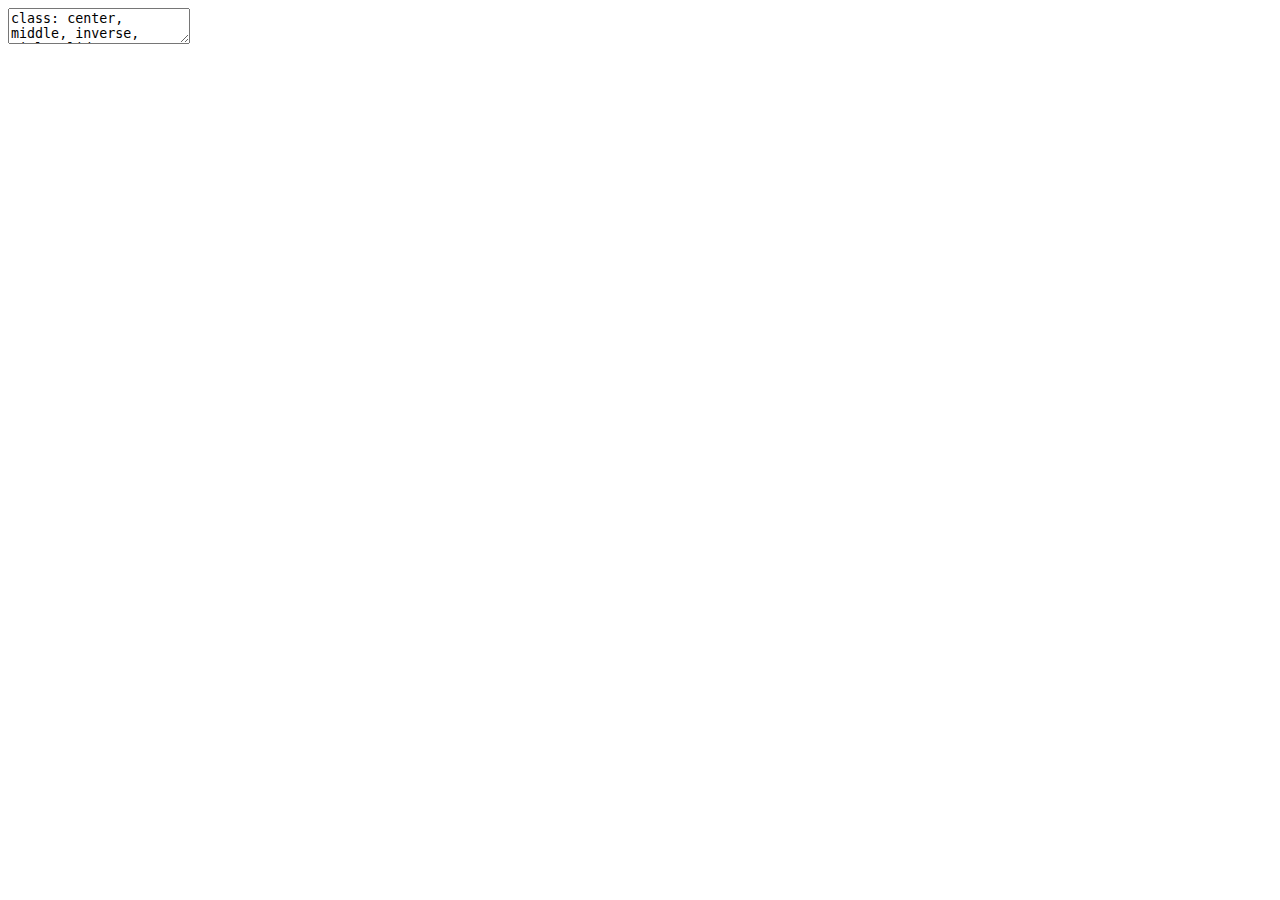
<file: 01-introduction/Introduction.html>
<!DOCTYPE html>
<html lang="" xml:lang="">
  <head>
    <title>TAセッション１: イントロダクション</title>
    <meta charset="utf-8" />
    <meta name="author" content="TA: 北川 梨津" />
    <link rel="stylesheet" href="xaringan-themer.css" type="text/css" />
  </head>
  <body>
    <textarea id="source">
class: center, middle, inverse, title-slide

# TAセッション１: イントロダクション
## 〜統計学・計量経済学の復習を添えて〜
### TA: 北川 梨津
### 最終更新日: 2022-04-11

---


class: title-slide-section, center, middle
name: logistics

# 大湾秀雄ゼミTAセッションにようこそ


---

## TAについて

- 名前: 北川 梨津

- 所属：早稲田大学大学院経済学研究科博士後期課程

- 関心：健康経営・人材採用・データ科学一般

- 論文：[*Working from home and productivity under the COVID-19 pandemic: Using survey data of four manufacturing firms*](https://doi.org/10.1371/journal.pone.0261761)（クリックして論文をチェック！）

---

## このTAセッションについて

- [シラバス](https://ritsu1997.github.io/owanseminar/00-syllabus_2022spring/01-syllabus_2022spring.html)を読んでください．

- 資料等は以下のウェブページとgithubレポジトリで管理．
  - [https://ritsu1997.github.io/owanseminar/](https://ritsu1997.github.io/owanseminar/)
  - [https://github.com/ritsu1997/owanseminar](https://github.com/ritsu1997/owanseminar)

---

## 人事データ分析の重要性

- データ分析一般の重要性はもはやビジネスパーソンの常識．

- 人事もご多分に漏れない．
  - 勘や経験，先例主義，HRコンサルにだけ頼っていては，これからの時代，競争力を失う．
  - 企業の主要な生産要素は労働（人材）！→エビデンスに基づく最適な活用を目指したい！
  
- 人手不足も進む中で，なるべ従業員ひとりひとりの生産性を高め，また魅力的な職場をつくって優秀な人材を引きつけることの重要性も高まる一方．→人事データ分析の付加価値も高まる．

- 人事データ分析は**ピープルアナリティクス**，**HRアナリティクス**，**タレントアナリティクス**などのバズワードもあって，日本でも業界が盛り上がりつつある．

- ちなみに，計量経済学の人事データへの応用は**インサイダーエコノメトリクス**と呼ばれる．



---

## 人事データ分析の特徴

- 通常どんな企業にも必ず人事データがある．→人事データ分析というスキルの普遍性．

- 基本的にはビッグデータというほど大きくはない．→必ずしも予測タスクとは親和性が高くない（予測は倫理的な問題も！cf. **プロファイリング**）．

- 人事実務においては**因果関係の理解**が重要になる．→**計量経済学**や**統計的因果推論**が力を発揮．
  - 例　どういう職務経験がハイパフォーマンスに繋がるのか？現在行っている人事施策に効果はあるのか？

- 因果関係を理解すれば，人事上の意思決定の質向上に繋がる．
  - 例　現行の人事施策に効果が認められない場合，廃止するなど．

- もちろん，記述的な分析や予測的な分析も場合によっては有用．
  
---
class: title-slide-section, center, middle
name: logistics

# 統計学の復習（とてもざっくり！）

---
## 基本1

- **事象**（event）とは，何かしらのできごと．
  - 例「サイコロを振って偶数の目が出る」

- **確率**（probability）は，事象の起きやすさ．事象 `\(A\)` が起きる確率を， `\(\Pr(A)\)` と書く．

- **条件付き確率**（conditional probability）は，ある事象が起きたということを所与とするときに，ある別な事象が起きる確率．事象 `\(A\)` を所与としたときの事象 `\(B\)` の条件付き確率を， `\(\Pr(B \mid A)\)` と書く．なお， `\(\Pr(B \mid A) = \frac{\Pr(A \cap B)}{\Pr(A)}\)` と容易に確かめられる．

- **確率変数**（random variables）とは，試行（ `\(\simeq\)` ランダムな行為）がもたらす事象を実数に対応させる関数．
  - 例「サイコロを振って偶数の目がでたら `\(1\)` の値をとり，そうでなければ `\(0\)` の値をとる確率変数 `\(X\)` 」
  

---

## 基本2

- **確率（質量）関数**（probability mass function; PMF）は，確率変数が具体的な値をとる確率を記述する関数．つまり，確率変数の確率質量関数 `\(p_X(x)\)` は ， `$$p_X(x) = \Pr(X = x)$$` と定義される．
  
  - 注意！「 `\(X\)` 」は確率変数，「 `\(x\)` 」はある具体的な値，「 `\(X = x\)` 」は事象．
  
  - さっきのサイコロの例だと， `\(p_X(1) = \Pr(X = x) = \Pr(\text{偶数の目が出る}) = 0.5\)`.

---

## 基本3

- **期待値**（expectated value）は，確率変数がとりうる値をその確率で重みづけて足し合わせたもの．つまり， $$\mathbf{E}[X] = \sum_{x\in\mathcal{X}} x \times p_X(x) $$ と定義される．

  - さっきのサイコロの例だと， `\(\mathbf{E}[X] = 0 \times p_X(0) + 1 \times p_X(1) = 0.5\)`.
  
  - **平均**（mean）とも呼び， `\(\mu = \mathbf{E}[X]\)` と表記されることが多い．


---

## 基本4

- **分散**（variance）は，確率変数がとりうる値と平均との差（ `\(=\)` **偏差**）の二乗をその値が実現する確率で重みづけて足し合わせたもの．つまり， $$\mathbf{Var}[X] = \sum_{x\in\mathcal{X}} (x - \mu) ^2 \times p_X(x) $$ と定義される．

  - さっきのサイコロの例だと， `\(\mathbf{Var}[X] = (0 - 0.5)^2  \times p_X(0) + (1 - 0.5)^2 \times p_X(1) = 0.25\)`.
  
  - `\(\sigma^2 = \mathbf{Var}[X]\)` と表記されることが多い．
  
  - `\(\sigma = \sqrt{\mathbf{Var}[X]}\)` を**標準偏差**（standard deviation）と呼ぶ．
  
---

## 基本5

- **同時確率関数**（joint probability function）とは，複数の確率変数の組が具体的な値の組をとる確率を記述する関数．つまり，2つの確率変数 `\(X\)` と `\(Y\)` があるとき，その同時確率関数 `\(p_{X,Y}(x, y)\)` は， `$$p_{X,Y}(x, y) = \Pr(X = x, Y = y)$$` と定義される．

  - つまり， `\(X = x\)` という事象と `\(Y = y\)` という事象が同時に起きる確率をすべての `\(x ,y\)` の組み合わせについて記述している．

---

## 基本6

- **条件付き確率関数**（conditional probability function）は， `\(X = x\)` が与えられたときの `\(Y = y\)` となる確率を記述する関数．つまり，同時確率関数 `\(p_{Y \mid X}(y \mid x)\)` は， `$$p_{Y \mid X}(y \mid x) = \Pr(Y = y \mid X = x)$$` と定義される．

 - 条件付き確率の性質から，簡単に `\(p_{Y \mid X}(y \mid x) = \frac{p_{X,Y}(x, y)}{p_X(x)}\)` と確かめられる．

---

## 基本7

- 以下の条件が成り立つとき，2つの確率変数 `\(X\)` と `\(Y\)` は互いに**独立**である（independent）と言う． `$$p_{X,Y}(x, y) = p_X(x) \, p_Y(y)$$`.

  - このことは，条件付き確率が条件に依存しないことと同じ（ `\(p_{Y \mid X}(y \mid x) = p_Y(y)\)` ）．
  
  - つまり，一方が他方について何も追加の情報をもたらさないということ．
  
  - 2つの確率変数 `\(X\)` と `\(Y\)` が独立であるということを， `\(X \perp \!\!\! \perp Y\)` と表記する．
  
---

## 基本8

- **条件付き期待値**（conditional expectated value）は，ある事象に条件付けたときに確率変数がとりうる値をその条件付き確率で重みづけて足し合わせたもの．つまり， `\(X = x\)` で条件つけたときの確率変数 `\(Y\)` の条件付き期待値 `\(\mathbf{E}[Y \mid X = x]\)` は， `$$\mathbf{E}[Y \mid X = x] = \sum_{y\in\mathcal{Y}} y \times p_{Y \mid X}(y \mid x)$$` と定義される．

- **重要な命題**： `\(X \perp \!\!\! \perp Y \Rightarrow \mathbf{E}[Y \mid X = x] = \mathbf{E}[Y], \forall x\)`.

  - 独立ならば， `\(p_{Y \mid X}(y \mid x) =  p_{Y}(y)\)` であることから明らか．
  
  - 統計的因果推論の枠組みでは頻繁に使われるので，その意味をよく理解すること．
  
---

## 基本9

- ここまで**離散型確率変数**に限定して議論してきた．
  - つまり，とびとびの値をとるような確率変数．
  - 例　ダミー変数，カテゴリー変数．
  
- **連続型確率変数**もある．
  - 連続的な値をとる確率変数．
  - 例　身長，年収．
  
- 連続型確率変数の場合も直観はだいたい同じなので割愛．
  - `\(p(\cdot)\)` （確率質量関数）が `\(f(\cdot)\)` （**確率密度関数**）になって， `\(\sum\)` が `\(\int\)` になるくらい．

---
class: title-slide-section, center, middle
name: logistics

# 回帰分析の復習（とてもざっくり！）

---
## 回帰分析とは1

- ある確率変数 `\(Y\)` と1つ以上の確率変数 `\(X_1, X_2, \dots, X_k\)` の間の関係をデータから推定する分析．

- `\(Y\)` を `\(X_1, X_2, \dots, X_k\)` の関数として捉えるようなイメージ．

- つまり， `$$Y = f(X_1, X_2, \dots, X_k)$$` というような関係があるとして，この `\(f\)` の形をデータから推定する作業．

- `\(Y\)` を**従属変数**（dependent variable），**非説明変数**（explained variable），**目的変数**（objective variable）などと呼ぶ．

- `\(X_1, X_2, \dots, X_k\)` を**独立変数**（independent variables），**説明変数**（explanatory variables），**特徴量**（features）などと呼ぶ．

---
## 回帰分析とは2

 - `\(Y\)` と `\(X_1, X_2, \dots, X_k\)` はデータから観察される変数．
 
 - `\(Y\)` は観察される変数だけですべて決定されることは少なく，観察できない変数の影響も受けると考えるのが自然．
 
  - 例) 年収 `\(=f(\)` 教育年数 `\()\)` としたときに，教育年数が年収を部分的を決定することは考えられるが，完全にそれだけで説明できるとは思われない．
 
 - そのような観察されない変数の影響をひとまとめに `\(\varepsilon\)` と書くことにして， `$$Y = f(X_1, X_2, \dots, X_k) + \varepsilon$$` として観察されない変数の影響を明示的に書くことにする．

 - `\(\varepsilon\)` は**誤差項**（error term）や**撹乱項**（disturbance term）と呼ばれる．

---
## 回帰分析とは3

- `\(f(X_1, X_2, \dots, X_k)\)` の形を規定するパラメータ（のベクトル）として， `\(\beta\)` を導入する．つまり， `$$Y = f(X_1, X_2, \dots, X_k \mid \beta) + \varepsilon$$` として，パラメータを明示的に書く．

- このような式を，**回帰式**（regression equation）や**回帰モデル**（regression model）と呼ぶ．

- 特に，次の関数形を仮定するモデルを，**線形回帰モデル**（linear regression model）と呼ぶ．

`\begin{eqnarray}
Y &amp;=&amp;  f(X_1, X_2, \dots, X_k \mid \beta) + \varepsilon \\ \\
  &amp;=&amp; \beta_0 + \beta_1 X_1 + \beta_2 X_2 + \dots + \beta_k X_k + \varepsilon.
\end{eqnarray}`

---
## 回帰分析とは4

$$
Y = \beta_0 + \beta_1 X_1 + \beta_2 X_2 + \dots + \beta_k X_k + \varepsilon
$$

- 線形回帰モデルは実証分析で非常によく使われる．

- まずこの線形回帰モデルによる分析をマスターすることが，立派なデータサイエンティストへの近道．

- `\(\beta_0\)` は**切片**（intercept）と呼ばれる．

- `\(\beta_1, \beta_2, \dots, \beta_k\)` は**回帰係数**（regression coefficients）や**傾き**（slope）と呼ばれる．

- 回帰係数 `\(\beta_l\)` は，説明変数 `\(X_l\)` が `\(1\)` 単位増えたときに，被説明変数 `\(Y\)` が何単位増えるかに対応すると解釈される．（後で詳述）

  - 線形回帰モデルの両辺を `\(X_l\)` について偏微分すると， `\(\frac{\partial Y}{\partial X_l} = \beta_l\)`　となる．

---
## 回帰分析とは5

- 説明変数が1つしかない線形回帰モデルを特に**線形単回帰モデル**（simple linear regression model）と呼ぶ．

- 説明変数が2つ以上ある線形回帰モデルを特に**線形重回帰モデル**（multiple linear regression model）と呼ぶ．
  
- ここからしばらくは，議論の見通しをよくするために次のような線形単回帰モデルを考える．（直観は説明変数が複数の場合も同じ）

$$
Y = \beta_0 + \beta_1 X_1 + \varepsilon.
$$

---
## 回帰分析とは6

- 線形回帰モデルにいくつかの仮定をおく．

- まず，なんでもない仮定として `\(\mathbf{E}[\varepsilon] = 0\)` をおく．（innocuousな仮定）

- 次に，**平均独立の仮定**（mean independence）をおく．つまり， `\(\mathbf{E}[\varepsilon \mid X_1] = \mathbf{E}[\varepsilon]\)`.

- 誤差項の期待値はゼロという仮定とあわせて，**条件付き期待値ゼロの仮定**という．つまり， `\(\mathbf{E}[\varepsilon \mid X_1] = 0\)`.

- このとき，回帰式の両辺の条件付き期待値をとると，
`\begin{eqnarray}
\mathbf{E}[ Y \mid X_1 = x] &amp;=&amp;  \mathbf{E}[ \beta_0 + \beta_1 X_1\mid X_1 = x] + \mathbf{E}[ \varepsilon \mid X_1 = x] \\ \\
  &amp;=&amp; \beta_0 + \beta_1 x.
\end{eqnarray}`

- これを**母回帰関数**（pupulation regression function）と呼ぶ．

---
## 最小二乗法について

- 統計学的な問題は，**「線形回帰モデルのパラメータ `\(\beta\)` を手元のデータからどうやって推定するか」**というものに帰着する．

  - 例えば， `\(Engagement =\beta_0 + \beta_1 HoursWorked +\varepsilon\)` という回帰モデルのパラメータ `\(\beta_0, \beta_1\)` をどうやってデータから推定するか？
  
  - 我々はモデルが `\(Y = \beta_0 + \beta_1 X_1 + \varepsilon\)` という形であるということを仮定しているが， `\(\beta_0, \beta_1\)` の値は未知であることに注意．

- `\(\{ (Y_i, X_{1i}) \}_{i=1}^n\)` というデータ（サンプル）が得られたとき，そこから回帰モデルのパラメータ `\(\beta_0, \beta_1\)` を直接観察することはできないので，一定の手順に従って**推定**（estimate）する必要がある．

---
- `\(\{ (Y_i, X_{1i}) \}_{i=1}^n\)` というデータ（サンプル）が得られたとき， $$ Y = \beta_0 + \beta_1 X + \varepsilon,$$ という線形回帰モデルを仮定すると，データについても次のような式が成り立つはずである： $$ Y_i = \beta_0 + \beta_1 X_i + \varepsilon_i.$$

- `\(Y_i\)` と `\(X_i\)` 以外はデータから直接観測できないことに注意．

- 未知のパラメータ `\(\beta_0\)` と `\(\beta_1\)` の値を決めるというのは `\(X_i\)` と `\(Y_i\)` の散布図上に直線を引くことに相当する．

- イメージ： `\(Y = \beta_0 + \beta_1 X + \varepsilon \rightarrow \{Y_i, X_i \}_{i=1}^n \rightarrow Y_i = \beta_0 + \beta_1 X_i + \varepsilon_i \rightarrow \hat{\beta}_0, \hat{\beta}_1\)`.

---
`$$Y = \beta_0 + \beta_1 X + \varepsilon.$$`
&lt;img src="Introduction_files/figure-html/unnamed-chunk-1-1.png" width="50%" style="display: block; margin: auto;" /&gt;

---
`$$Y_i = \beta_0 + \beta_1 X_i + \varepsilon_i.$$`
&lt;img src="Introduction_files/figure-html/unnamed-chunk-2-1.png" width="50%" style="display: block; margin: auto;" /&gt;

---
`$$\{ Y_i, X_i \}_{i=1}^n.$$`
&lt;img src="Introduction_files/figure-html/unnamed-chunk-3-1.png" width="50%" style="display: block; margin: auto;" /&gt;

---
`$$Y_i = \hat{\beta}_0 + \hat{\beta}_1 X_i + \varepsilon_i.$$`
&lt;img src="Introduction_files/figure-html/unnamed-chunk-4-1.png" width="50%" style="display: block; margin: auto;" /&gt;

---

- では，データからどのように直線を引けばよいか？

- データからパラメータを推定する手法の一つが**最小二乗法**（ordinary least squares; **OLS**）．

- 直線と各点からのズレが平均的にできるだけ小さくなるように定めたもの．

- 候補となる直線を `\(Y_i = b_0 + b_1 X_i\)` とすると，直線と各点の縦方向に関するズレは `\(Y_i - b_0 - b_1 X_i\)` となる．

- これの二乗和（**残差平方和**（sum of squared residuals）とも呼ぶ） `$$\sum_{i=1}^n (Y_i - b_0 - b_1 X_i)^2$$` を最小化する `\(b_0^*, b_1^*\)` を**OLS推定量**と呼び， `\(\hat{\beta}_0, \hat{\beta}_1\)` と表記する．
  - 記号 `\(\hat{}\)` は推定量（または推定値）を表すときによく用いられる．特に， OLS推定量であることを強調する必要があるとき， `\(\hat{\beta}_1^{OLS}\)` などと表記されることもある．

---
- `\(\min_{(b_0, b_1)}\sum_{i=1}^n (Y_i - b_0 - b_1 X_i)^2\)` の最小化問題を解くと，OLS推定量が次の通り求まることがわかる：
`\begin{align*}
\hat{\beta}_1 &amp;=  \frac{\sum_{i=1}^n(X_i - \bar{X})(Y_i - \bar{Y})}{\sum_{i=1}^n(X_i -\bar{X})^2}, \\ \\
\hat{\beta}_0 &amp;= \bar{Y} - \hat{\beta}_1 \bar{X}.
\end{align*}`

- ただし， `\(\bar{X}\)` と `\(\bar{Y}\)` はそれぞれ標本平均．

- `\(\hat{\beta}_1\)` について，標本共分散 `\(\div\)` 標本分散になっていることがわかる．

- OLS推定により得られたパラメータの推定値から定められる回帰直線 `\(\hat{Y_i} = \hat{\beta}_0 + \hat{\beta}_1 X_i\)` を**標本回帰関数**（sample regression function）や**予測線**（fitted line）と呼ぶ．

- `\(\hat{Y_i}\)` を `\(Y_i\)` の**予測値**（fitted value）と呼び，また `\(\hat{\varepsilon}_i = Y_i  - \hat{Y_i}\)` を**残差**（residuals）と呼ぶ．

---
- `\(b_0 = 4, b_1 = 1.\)`

&lt;img src="Introduction_files/figure-html/unnamed-chunk-5-1.png" width="50%" style="display: block; margin: auto;" /&gt;

---
- `\(\beta_0 = 0, \beta_1 = 5.\)`

&lt;img src="Introduction_files/figure-html/unnamed-chunk-6-1.png" width="50%" style="display: block; margin: auto;" /&gt;

---
- `\(b_0 = \hat{\beta}_0^{OLS}, b_1= \hat{\beta}_1^{OLS}.\)`

&lt;img src="Introduction_files/figure-html/unnamed-chunk-7-1.png" width="50%" style="display: block; margin: auto;" /&gt;

---
### よくある疑問

- なぜ二乗するのか？
  - 二乗しないまま和をとると，目的関数の最小化（最大化も同じ）が解を持たなくなる( `\(\simeq\)` `\(b_0, b_1\)` の値によっていくらでも小さくしたり大きくしたりできる)．
  
- 二乗しないまま和をとって， `\(\sum_{i=1}^n Y_i - b_0 - b_1 X_i = 0\)` となるような `\(b_0, b_1\)` を使うのは？
  - そのような `\(b_0, b_1\)` の組み合わせは無数に存在する．

- 二乗の代わりに絶対値をとるのは？
  - それは**最小絶対偏差法**（least absolute deviations; **LAD**）と呼ばれる推定方法で，外れ値に強いという性質がある．
  - あまり使うことはないと思うので，あまり気にしなくてOK．

---
直線を下にずらし続ければ， `\(\sum_{i=1}^n Y_i - b_0 - b_1 X_i\)` をいくらでも小さくできる．

&lt;img src="Introduction_files/figure-html/unnamed-chunk-8-1.png" width="50%" style="display: block; margin: auto;" /&gt;

---
`\(\sum_{i=1}^n Y_i - b_0 - b_1 X_i \simeq 0\)` となる直線の例（他にも無数にある）．

&lt;img src="Introduction_files/figure-html/unnamed-chunk-9-1.png" width="50%" style="display: block; margin: auto;" /&gt;


---
## OLS推定量の性質

OLS推定量はいくつかの条件が満たされるとき，推定する上で望ましい性質を持つ．

- **ガウス・マルコフの仮定**：
  - 仮定1. **パラメータについて線形**（linear in parameters）．
  - 仮定2. **無作為抽出**（random sampling）．
  - 仮定3. **完全な共線性がない**（no perfect collinearity）．
  - 仮定4. **条件付き期待値ゼロ**（zero conditional mean）．
  - 仮定5. **均一分散**（homoskedasticity）．

- 仮定1 - 4が満たされるとき，OLS推定量は**不偏性**と**一致性**を満たす．

- 仮定1 - 5が満たされるとき，OLS推定量は**最良線形不偏推定量**（best linear unbiased estimator; **BLUE**）となる．（**ガウス・マルコフの定理**）


---
### 仮定1. **パラメータについて線形**

- 母集団における回帰モデル（population model）が， `$$Y = \beta_0 + \beta_1 X_1 +  \beta_2 X_2 + \dots + \beta_k X_k + \varepsilon$$` と書けるという仮定．
- 母集団における回帰モデルを**真のモデル**（true model）と呼ぶこともある．
- 「ooがxxについて線形」とは，ざっくり言うと「ooとxxを2次元平面に書くと直線になっている」ということに相当する．つまり， `\(Y\)` と `\(\beta\)` のグラフは直線になるということ．
- パラメータについて線形ではない例：
  - `\(Y = \beta_0 + \frac{\beta_1}{\beta_1 - \beta_2} X_1 +  \beta_2 X_2 + \varepsilon\)`
- パラメータについて線形な例：
  - `\(Y = \beta_0 + \beta_1 X_1 +  \beta_2 X_2 + \varepsilon\)`
  - `\(Y = \beta_0 + \beta_1 X_1 +  \beta_2 X_1^2 + \varepsilon\)`
  - `\(Y = \beta_0 + \beta_1 \log(X_1) +  \beta_2 \exp(X_2) + \varepsilon\)`
  - `\(Y = \beta_0 + \beta_1 X_1 +  \beta_2 X_2 + \beta_3 X_1 X_2 + \varepsilon\)`

---
### 仮定2. **無作為抽出**

- 得られたサンプル `\(\{Y_i, X_1, X_2, \dots, X_k\}_{i = 1}^n\)` が仮定1のモデルから得られたランダムサンプルであるという仮定．

- 偏ったサンプルに基づいて回帰モデルを推定すると，真のモデルからはかけ離れた推定値になる．

---
&lt;img src="Introduction_files/figure-html/unnamed-chunk-10-1.png" width="50%" style="display: block; margin: auto;" /&gt;

---
&lt;img src="Introduction_files/figure-html/unnamed-chunk-11-1.png" width="50%" style="display: block; margin: auto;" /&gt;

---
&lt;img src="Introduction_files/figure-html/unnamed-chunk-12-1.png" width="50%" style="display: block; margin: auto;" /&gt;

---
### 仮定3. **完全な共線性がない**

- サンプルと母集団において次がなりたつという仮定：
  1. 定数の変数がない，かつ，
  2. 厳密に線形な関係が変数の間にない．
  
- 2はモデルの変数が他の変数の線形結合になっていないことを要請する．

- 変数どうし（またはある変数と他の変数の線形結合）の相関係数が `\(1\)` や `\(-1\)`  になってはいけないということ．

- 変数どうしが相関することを**許容しないわけではない**ことに注意．

- 完全に相関するのがダメというだけで，相関するのは別に良い．

- 完全に相関すると，OLS推定量は計算できなくなる．（変数をどれか諦めてドロップするしかない．）

- 相関が高いとOLS推定量の分散が大きくなり，推定値が不安定になる（サンプルサイズが大きければ問題ない）．

---
### 仮定4. **条件付き期待値ゼロ**

- 説明変数と誤差項に関係がないことを要求する仮定．つまり， `$$\mathbf{E}[\varepsilon \mid X_1, X_2, \dots, X_k] =  0.$$`

- 説明変数と誤差項に関連がないということ．（相関がないと言うと厳密さを欠くが，その理解でもよい．）

- この仮定が満たされる時，説明変数は**外生的**（exogenous）であると言われ，そのような変数を**外生変数**（exogenous variables）と呼ぶ．

- 誤差項 `\(u\)` と `\(j\)` 番目の説明変数 `\(X_j\)` が相関するとき（i.e., `\(\text{Cov}(X_l, u)  \neq  0\)` ），  `\(X_j\)` を**内生的**（endogenous）であると言われ，そのような変数を内生変数（endogenous variable）と呼ぶ．

---
### OLS推定量の不偏性

- 仮定1から仮定4が満たされるとき， `$$\mathbf{E}[\hat{\beta}_j] = \beta_j, \quad (j=0, 1, \dots, k)$$` である．

- つまり，OLS推定量は**不偏性**を満たす．

---
**［証明］**　 `\(Y_i = \beta_0 + \beta_1 X_i + \varepsilon_i\)` であり， `\(\bar{Y} = \beta_0 + \beta_1 \bar{X} + \bar{\varepsilon}\)` であることに注意して，

`\begin{align*}
\hat{\beta}_1^{OLS}  &amp;= \frac{\sum_{i=1}^n(X_i - \bar{X})(Y_i - \bar{Y})}{\sum_{i=1}^n(X_i -\bar{X})^2} \\ \\
&amp;= \frac{\sum_{i=1}^n(X_i - \bar{X})[(X_i - \bar{X})\beta_1 + (\varepsilon -\bar{\varepsilon})]}{\sum_{i=1}^n(X_i -\bar{X})^2} \\ \\
&amp;= \beta_1 + \frac{\sum_{i=1}^n(X_i - \bar{X})\varepsilon_i}{\sum_{i=1}^n(X_i -\bar{X})^2}.
\end{align*}`

したがって， `$$\mathbf{E}[\hat{\beta}_1^{OLS}] = \beta_1 + \mathbf{E}\Bigg[\frac{\sum_{i=1}^n(X_i - \bar{X})\varepsilon_i}{\sum_{i=1}^n(X_i -\bar{X})^2}\Bigg].$$`


---
仮定2と仮定4が成り立てば，繰り替えし期待値の法則により，
$$
`\begin{align*}
\mathbf{E}\Bigg[\frac{\sum_{i=1}^n(X_i - \bar{X})\varepsilon_i}{\sum_{i=1}^n(X_i -\bar{X})^2}\Bigg] &amp;= \mathbf{E}\Bigg[\mathbf{E}\Bigg[\frac{\sum_{i=1}^n(X_i - \bar{X})\varepsilon_i}{\sum_{i=1}^n(X_i -\bar{X})^2} \Biggm\vert X_1, X_2, \dots, X_n \Bigg]\Bigg] \\ \\
&amp;= \mathbf{E}\Bigg[\frac{\sum_{i=1}^n(X_i - \bar{X})\mathbf{E}[\varepsilon_i \mid X_i]}{\sum_{i=1}^n(X_i -\bar{X})^2}\Bigg] \\ \\
&amp;= 0.
\end{align*}`
$$
したがって， `$$\mathbf{E}[\hat{\beta}_1^{OLS}] = \beta_1$$` を得る．

---
### 欠落変数バイアス

- 仮定4が満たされないことを，**内生性**（endogeneity）の問題と呼ぶ．

- その典型例が**欠落変数バイアス**（omitted variable bias; **OVB**）というもの．

- 真のモデルに含まれる変数の一部を空いて推定する際のモデルに含めないことによるバイアス．

- たとえば， `\(Y = \beta_0 + \beta_1 X_1  + \beta_2  X_2 + \varepsilon\)` が真のモデル（仮定1-4を満たすとする）なのに，誤って `\(X_2\)` を含めずに推定して， `\(\tilde{Y} = \tilde{\beta}_0 + \tilde{\beta}_1X_1\)` という標本回帰関数を求めてしまうということ．

- その場合， `\(\nu = \beta_2  X_2 + \varepsilon\)` として `\(Y = \beta_0 + \beta_1 X_1  + \nu\)` というモデルを推定していることになり，新たな誤差項 `\(\eta\)` には `\(\beta_2  X_2\)` が含まれる．

- このとき， `\(\text{Bias}[\tilde{\beta}_1] = \mathbf{E}[\tilde{\beta}_1] - \beta_1 = \beta_2 \tilde{\delta_1}\)` であることが示せる．（**重要！**）

- ただし， `\(\tilde{\delta_1}\)` は `\(X_1 = \delta_0 + \delta_1 X_2 + \eta\)` というモデルの傾きの推定量である．

---

- `\(\tilde{\delta_1}\)` というのは `\(X_1\)` と `\(X_2\)` の標本共分散 `\(\div\)` `\(X_2\)` の標本分散であるから，$X_1$ と `\(X_2\)` の標本相関係数がゼロであることが `\(\tilde{\delta_1} = 0\)` の必要十分条件．

- つまり，$X_1$ と `\(X_2\)` が相関するとき `\(\mathbf{E}[\tilde{\beta}_1] \neq \beta_1\)` ということになる.
  - `\(X_1\)` と `\(X_2\)` が相関するならば，当然， `\(X_1\)` と `\(\nu = \beta_2  X_2 + \varepsilon\)` も相関するため，仮定4が満たされない．

- 逆に， `\(X_1\)` と `\(X_2\)` が無相関ならば `\(\mathbf{E}[\tilde{\beta}_1] = \beta_1\)` ということになり，欠落変数は無害となる（ `\(X_1\)` だけに関心があるならば， `\(X_2\)` の影響は単なるランダムなノイズとみなせる）．

- バイアス（i.e., `\(\beta_2 \hat{\delta}\)` ）が正であるとき， `\(\mathbf{E}[\tilde{\beta}_1] &gt; \beta_1\)` となるため **上方バイアス**（upward bias）と呼び，負であるとき `\(\mathbf{E}[\tilde{\beta}_1] &lt; \beta_1\)` となるため**下方バイアス**（upward bias）と呼ぶ．

- 欠落変数バイアスの方向は，  `\(\beta_2\)` と `\(\text{Corr}(X_1, X_2)\quad (\text{i.e., } \tilde{\delta_1})\)` の符号に依存する．

---
### 欠落変数バイアスの方向

|                | `\(\text{Corr}(X_1, X_2) &gt; 0\)` | `\(\text{Corr}(X_1, X_2) &lt; 0\)` | 
| -------------- | --------------------------- | --------------------------- | 
| `\(\beta_2  &gt; 0\)` | 上方バイアス                | 下方バイアス                | 
| `\(\beta_2 &lt; 0\)`  | 下方バイアス                | 上方バイアス                | 

- `\(\mathbf{E}[\tilde{\beta_1}]\)` が `\(\beta_1\)` よりもゼロに近いとき，**ゼロに向かってバイアスがかかっている**（biased toward zero）と表現する．

- `\(\beta_1 &gt; 0\)` のとき下方バイアスなら， `\(\beta_1 &lt; 0\)` のとき上方バイアスなら，ゼロに向かってバイアスがかかっているということになる．

---
### 仮定5. **均一分散**

- 誤差項 `\(\varepsilon\)` の分散が `\(X_1, X_2, \dots, X_k\)` の値によらず一定であるという仮定．すなわち， `$$\text{Var}(\varepsilon \mid X_1, X_2, \dots, X_k) = \sigma^2.$$`

- 導出は省略するが，仮定1から仮定5のもとで，サンプルの値に条件づけたとき，すべての `\(j = 1, 2, \dots, k\)` について `$$\text{Var}(\hat{\beta_j}) = \frac{\sigma^2}{\text{SST}_j (1 - R^2_j)}$$` となる．
  
  - ただし， `\(\text{SST}_j = \sum_{i = 1}^n (X_{ij} - \bar{X})^2\)` は `\(X_j\)` の標本総変動であり， `\(R^2_j\)` は `\(X_j\)` を他のすべての独立変数に回帰したときの決定係数である．

&lt;!-- - 実は，仮定1から4は， `$$\mathbf{E}[Y \mid X_1, \dots, X_k] = \beta_0 + \beta_1 X_1 + \dots + \beta_k X_k$$` と書くことで表現できる． --&gt;

&lt;!-- - 仮定5は， `\(\text{Var}[Y \mid X_1, \dots, X_k] = \sigma^2\)` と表現できる． --&gt;


---
`$$\text{Var}(\hat{\beta_j}) = \frac{\sigma^2}{\text{SST}_j (1 - R^2_j)}$$`

- 推定量の分散は推定精度に相当し，小さければ小さいほど望ましい（推定値の信頼区間が狭まる）．
  
- **OLS推定量の分散の決定要素**：

  - 誤差項の分散 `\(\sigma^2\)`. 小さくすると， `\(\text{Var}(\hat{\beta_j})\)` は小さくなる．モデルが従属変数をよく説明できるほど推定量の分散が小さくなるということ．統制変数を入れることで分散を小さくできる場合があることを示唆している．
  
  - `\(X_j\)` の標本総変動 `\(SST_j\)`. 大きくすると， `\(\text{Var}(\hat{\beta_j})\)` は小さくなる． `\(SST_j\)` はサンプルサイズ `\(n\)` について増加するので，サンプルサイズを増やすことで推定量の分散を小さくできることが示唆される．
  
  - `\(X_j\)` を他の説明変数に回帰したときの決定係数 `\(R^2_j\)`. 共線性に関係する．説明変数どうしの相関が高いほどOLS推定量の分散が大きくなる．

---
### 誤差項の分散の推定

- 誤差項の分散 `\(\sigma^2 = \mathbf{E}[\varepsilon^2]\)` はデータからは直接観察できないので，推定する必要がある．

- サンプルの各誤差 `\(\varepsilon_i\)` もデータからは直接観察できない．

- **残差**（residual） `\(\hat{\varepsilon}_i = Y_i - \hat{\beta}_0 - \hat{\beta}_1X_{1i} - \hat{\beta}_2X_{2i} - \dots - \hat{\beta}_kX_{1k}\)` を使うのが自然．

- 誤差項の分散の推定量として，次が使われる． `$$\hat{\sigma}^2 = \frac{\sum_{i=1}^n \hat{\varepsilon}_i}{n - k - 1}.$$`

- 仮定1から5のもとで， `\(\mathbf{E}[\hat{\sigma}^2] = \sigma^2\)` であることが示せる．

- `\(\hat{\sigma}^2\)` を推定量の分散に代入して平方根をとったものを**標準誤差**（standard deviation）と呼ぶ． `$$\text{se}(\hat{\beta}_j) = \hat{\sigma}/[\text{SST}_j  (1-R^2_j)]^{1/2}.$$`

---
### OLSの効率性：ガウス・マルコフの定理

- 仮定1から5のもとで，OLS推定量は**最良線形不偏推定量**（best linear unbiased estimator; **BLUE**）である（ガウス・マルコフの定理）．

- 線形推定量とは `\(\tilde{\beta}_j = \sum_{i=1}^n w_{ij}Y_i\)` として表すことができる推定量のことを指す．

- OLS推定量も実は `\(\hat{\beta}_j^{OLS} = \Big( \sum_{i=1}^n r_{ij}Y_i\Big)/\Big(\sum_{i=1}^nr_{ij}^2\Big)\)` みたいな感じに書ける（cf. **partialling out**, **Frisch-Waugh定理**）．

- つまり，任意の線形不偏推定量 `\(\tilde{\beta}_j\)` について `\(\text{Var}(\hat{\beta}_j^{OLS}) \leq \text{Var}(\tilde{\beta}_j)\)` が成り立つ．

- OLSは単純な割に結構良い推定量ということ．

---
### 追加の仮定6. 正規性

- 誤差項 `\(\varepsilon\)` が説明変数 `\(X_1, \dots, X_k\)` と独立であり，かつ， `\(\varepsilon \sim N(0, \sigma^2)\)` であるという仮定．

- 仮定1から6を**古典的線形モデルの仮定**（classical linear model assumptions）と呼ぶ．

- 古典的線形モデル仮定のもとでは，OLS推定量が**最良不偏推定量**（best unbiased estimator; **BUE**）となる．

- また，このとき， `$$t_{\hat{\beta_j}} = \frac{\hat{\beta_j}}{\text{se}(\hat{\beta}_j)} \sim t_{n-k-1}$$` であることが示せる．

- この** `\(t\)` 統計量**を使って， `\(t\)` 検定を行って推定値の有意性を検定する．

---
### 係数の推定値の有意性検定

- `\(t_{\hat{\beta_j}} = \frac{\hat{\beta_j}}{\text{se}(\hat{\beta}_j)}\)` という検定統計量を使うときの帰無仮説は， `$$H_0: \,\beta_j = 0.$$`

- 対立仮説は， `$$H_1:  \, \beta_j \neq 0.$$`

- `\(t\)` 統計量から `\(p\)` 値を計算して，有意水準（10%, 5%, 1%）を下回れば，帰無仮説を棄却して**統計的に有意にゼロから離れている**と結論する．

- 実際には仮定5（均一分散）が満たされることはあまりないため，標準誤差を修正した**不均一分散に頑健な標準誤差**（heterosekedasticity-robust standard error）を用いる必要がある．

- さらに，実際には仮定6（正規性）も満たされると断言できることは少ない．


---
### おまけ

- 最近，Bruce Hansenというすごくえらい経済学者がOLSはガウス・マルコフの仮定のもとで，**最良不偏推定量**（**BUE**）だと発表した [(Hansen, Forthcoming, ECTA)](https://jonnyphillips.github.io/FLS6415/Class_3/Angrist%20&amp;%20Pischke.pdf)．

- しかし，色々と議論がある模様．たとえば，[こちらのWP](https://arxiv.org/abs/2203.01425)．

- 正直よくわからないので，しばらくは従来の教科書の記述に従おう．

---
&lt;div align="center"&gt;
&lt;img src="figs/01-fig1.png" width="800"&gt;
&lt;/div&gt;
---

&lt;img src="figs/02-fig2.png" width="1000"&gt;
    </textarea>
<style data-target="print-only">@media screen {.remark-slide-container{display:block;}.remark-slide-scaler{box-shadow:none;}}</style>
<script src="https://remarkjs.com/downloads/remark-latest.min.js"></script>
<script>var slideshow = remark.create({
"highlightStyle": "github",
"highlightLines": true,
"countIncrementalSlides": false,
"ratio": "16:9"
});
if (window.HTMLWidgets) slideshow.on('afterShowSlide', function (slide) {
  window.dispatchEvent(new Event('resize'));
});
(function(d) {
  var s = d.createElement("style"), r = d.querySelector(".remark-slide-scaler");
  if (!r) return;
  s.type = "text/css"; s.innerHTML = "@page {size: " + r.style.width + " " + r.style.height +"; }";
  d.head.appendChild(s);
})(document);

(function(d) {
  var el = d.getElementsByClassName("remark-slides-area");
  if (!el) return;
  var slide, slides = slideshow.getSlides(), els = el[0].children;
  for (var i = 1; i < slides.length; i++) {
    slide = slides[i];
    if (slide.properties.continued === "true" || slide.properties.count === "false") {
      els[i - 1].className += ' has-continuation';
    }
  }
  var s = d.createElement("style");
  s.type = "text/css"; s.innerHTML = "@media print { .has-continuation { display: none; } }";
  d.head.appendChild(s);
})(document);
// delete the temporary CSS (for displaying all slides initially) when the user
// starts to view slides
(function() {
  var deleted = false;
  slideshow.on('beforeShowSlide', function(slide) {
    if (deleted) return;
    var sheets = document.styleSheets, node;
    for (var i = 0; i < sheets.length; i++) {
      node = sheets[i].ownerNode;
      if (node.dataset["target"] !== "print-only") continue;
      node.parentNode.removeChild(node);
    }
    deleted = true;
  });
})();
(function() {
  "use strict"
  // Replace <script> tags in slides area to make them executable
  var scripts = document.querySelectorAll(
    '.remark-slides-area .remark-slide-container script'
  );
  if (!scripts.length) return;
  for (var i = 0; i < scripts.length; i++) {
    var s = document.createElement('script');
    var code = document.createTextNode(scripts[i].textContent);
    s.appendChild(code);
    var scriptAttrs = scripts[i].attributes;
    for (var j = 0; j < scriptAttrs.length; j++) {
      s.setAttribute(scriptAttrs[j].name, scriptAttrs[j].value);
    }
    scripts[i].parentElement.replaceChild(s, scripts[i]);
  }
})();
(function() {
  var links = document.getElementsByTagName('a');
  for (var i = 0; i < links.length; i++) {
    if (/^(https?:)?\/\//.test(links[i].getAttribute('href'))) {
      links[i].target = '_blank';
    }
  }
})();
// adds .remark-code-has-line-highlighted class to <pre> parent elements
// of code chunks containing highlighted lines with class .remark-code-line-highlighted
(function(d) {
  const hlines = d.querySelectorAll('.remark-code-line-highlighted');
  const preParents = [];
  const findPreParent = function(line, p = 0) {
    if (p > 1) return null; // traverse up no further than grandparent
    const el = line.parentElement;
    return el.tagName === "PRE" ? el : findPreParent(el, ++p);
  };

  for (let line of hlines) {
    let pre = findPreParent(line);
    if (pre && !preParents.includes(pre)) preParents.push(pre);
  }
  preParents.forEach(p => p.classList.add("remark-code-has-line-highlighted"));
})(document);</script>

<script>
slideshow._releaseMath = function(el) {
  var i, text, code, codes = el.getElementsByTagName('code');
  for (i = 0; i < codes.length;) {
    code = codes[i];
    if (code.parentNode.tagName !== 'PRE' && code.childElementCount === 0) {
      text = code.textContent;
      if (/^\\\((.|\s)+\\\)$/.test(text) || /^\\\[(.|\s)+\\\]$/.test(text) ||
          /^\$\$(.|\s)+\$\$$/.test(text) ||
          /^\\begin\{([^}]+)\}(.|\s)+\\end\{[^}]+\}$/.test(text)) {
        code.outerHTML = code.innerHTML;  // remove <code></code>
        continue;
      }
    }
    i++;
  }
};
slideshow._releaseMath(document);
</script>
<!-- dynamically load mathjax for compatibility with self-contained -->
<script>
(function () {
  var script = document.createElement('script');
  script.type = 'text/javascript';
  script.src  = 'https://mathjax.rstudio.com/latest/MathJax.js?config=TeX-MML-AM_CHTML';
  if (location.protocol !== 'file:' && /^https?:/.test(script.src))
    script.src  = script.src.replace(/^https?:/, '');
  document.getElementsByTagName('head')[0].appendChild(script);
})();
</script>
  </body>
</html>
</file>
<file: 01-introduction/xaringan-themer.css>
/* -------------------------------------------------------
 *
 *     !! This file was generated by xaringanthemer !!
 *
 *  Changes made to this file directly will be overwritten
 *  if you used xaringanthemer in your xaringan slides Rmd
 *
 *  Issues or likes?
 *    - https://github.com/gadenbuie/xaringanthemer
 *    - https://www.garrickadenbuie.com
 *
 *  Need help? Try:
 *    - vignette(package = "xaringanthemer")
 *    - ?xaringanthemer::style_xaringan
 *    - xaringan wiki: https://github.com/yihui/xaringan/wiki
 *    - remarkjs wiki: https://github.com/gnab/remark/wiki
 *
 *  Version: 0.3.0
 *
 * ------------------------------------------------------- */
@import url(https://fonts.googleapis.com/css?family=Noto+Sans:400,400i,700,700i&display=swap);
@import url(https://fonts.googleapis.com/css?family=Cabin:600,600i&display=swap);
@import url(https://fonts.googleapis.com/css?family=Source+Code+Pro:400,700&display=swap);


:root {
  /* Fonts */
  --text-font-family: 'Noto Sans';
  --text-font-is-google: 1;
  --text-font-family-fallback: -apple-system, BlinkMacSystemFont, avenir next, avenir, helvetica neue, helvetica, Ubuntu, roboto, noto, segoe ui, arial;
  --text-font-base: sans-serif;
  --header-font-family: Cabin;
  --header-font-is-google: 1;
  --code-font-family: 'Source Code Pro';
  --code-font-is-google: 1;
  --base-font-size: 20px;
  --text-font-size: 24px;
  --code-font-size: 18px;
  --code-inline-font-size: 1em;
  --header-h1-font-size: 2.75rem;
  --header-h2-font-size: 2.25rem;
  --header-h3-font-size: 1.75rem;

  /* Colors */
  --text-color: #272822;
  --header-color: #43418A;
  --background-color: #FFFFFF;
  --link-color: chocolate;
  --text-bold-color: #b94047;
  --code-highlight-color: rgba(255,255,0,0.5);
  --inverse-text-color: #FFFFFF;
  --inverse-background-color: #43418A;
  --inverse-header-color: #FFFFFF;
  --title-slide-background-color: #43418A;
  --title-slide-text-color: #FFFFFF;
  --header-background-color: #43418A;
  --header-background-text-color: #FFFFFF;
  --base: #43418A;
  --white: #FFFFFF;
  --black: #272822;
}

html {
  font-size: var(--base-font-size);
}

body {
  font-family: var(--text-font-family), var(--text-font-family-fallback), var(--text-font-base);
  font-weight: normal;
  color: var(--text-color);
}
h1, h2, h3 {
  font-family: var(--header-font-family);
  font-weight: 600;
  color: var(--header-color);
}
.remark-slide-content {
  background-color: var(--background-color);
  font-size: 24px;
  padding: 16px 64px 16px 64px;
  width: 100%;
  height: 100%;
}
.remark-slide-content h1 {
  font-size: var(--header-h1-font-size);
}
.remark-slide-content h2 {
  font-size: var(--header-h2-font-size);
}
.remark-slide-content h3 {
  font-size: var(--header-h3-font-size);
}
.remark-code, .remark-inline-code {
  font-family: var(--code-font-family), Menlo, Consolas, Monaco, Liberation Mono, Lucida Console, monospace;
}
.remark-code {
  font-size: var(--code-font-size);
}
.remark-inline-code {
  font-size: var(--code-inline-font-size);
  color: #43418A;
}
.remark-slide-number {
  color: #43418A;
  opacity: 1;
  font-size: 0.9em;
}
strong { color: var(--text-bold-color); }
a, a > code {
  color: var(--link-color);
  text-decoration: none;
}
.footnote {
  position: absolute;
  bottom: 60px;
  padding-right: 4em;
  font-size: 0.9em;
}
.remark-code-line-highlighted {
  background-color: var(--code-highlight-color);
}
.inverse {
  background-color: var(--inverse-background-color);
  color: var(--inverse-text-color);
  
}
.inverse h1, .inverse h2, .inverse h3 {
  color: var(--inverse-header-color);
}
.title-slide, .title-slide h1, .title-slide h2, .title-slide h3 {
  color: var(--title-slide-text-color);
}
.title-slide {
  background-color: var(--title-slide-background-color);
}
.title-slide .remark-slide-number {
  display: none;
}
/* Two-column layout */
.left-column {
  width: 20%;
  height: 92%;
  float: left;
}
.left-column h2, .left-column h3 {
  color: #43418A99;
}
.left-column h2:last-of-type, .left-column h3:last-child {
  color: #43418A;
}
.right-column {
  width: 75%;
  float: right;
  padding-top: 1em;
}
.pull-left {
  float: left;
  width: 47%;
}
.pull-right {
  float: right;
  width: 47%;
}
.pull-right ~ * {
  clear: both;
}
img, video, iframe {
  max-width: 100%;
}
blockquote {
  border-left: solid 5px #43418A80;
  padding-left: 1em;
}
.remark-slide table {
  margin: auto;
  border-top: 1px solid #666;
  border-bottom: 1px solid #666;
}
.remark-slide table thead th {
  border-bottom: 1px solid #ddd;
}
th, td {
  padding: 5px;
}
.remark-slide thead, .remark-slide tfoot, .remark-slide tr:nth-child(even) {
  background: #D9D9E7;
}
table.dataTable tbody {
  background-color: var(--background-color);
  color: var(--text-color);
}
table.dataTable.display tbody tr.odd {
  background-color: var(--background-color);
}
table.dataTable.display tbody tr.even {
  background-color: #D9D9E7;
}
table.dataTable.hover tbody tr:hover, table.dataTable.display tbody tr:hover {
  background-color: rgba(255, 255, 255, 0.5);
}
.dataTables_wrapper .dataTables_length, .dataTables_wrapper .dataTables_filter, .dataTables_wrapper .dataTables_info, .dataTables_wrapper .dataTables_processing, .dataTables_wrapper .dataTables_paginate {
  color: var(--text-color);
}
.dataTables_wrapper .dataTables_paginate .paginate_button {
  color: var(--text-color) !important;
}

/* Slide Header Background for h1 elements */
.remark-slide-content.header_background > h1 {
  display: block;
  position: absolute;
  top: 0;
  left: 0;
  width: 100%;
  background: var(--header-background-color);
  color: var(--header-background-text-color);
  padding: 2rem 64px 1.5rem 64px;
  margin-top: 0;
  box-sizing: border-box;
}
.remark-slide-content.header_background {
  padding-top: 7rem;
}

@page { margin: 0; }
@media print {
  .remark-slide-scaler {
    width: 100% !important;
    height: 100% !important;
    transform: scale(1) !important;
    top: 0 !important;
    left: 0 !important;
  }
}

.base {
  color: var(--base);
}
.bg-base {
  background-color: var(--base);
}
.white {
  color: var(--white);
}
.bg-white {
  background-color: var(--white);
}
.black {
  color: var(--black);
}
.bg-black {
  background-color: var(--black);
}
</file>
